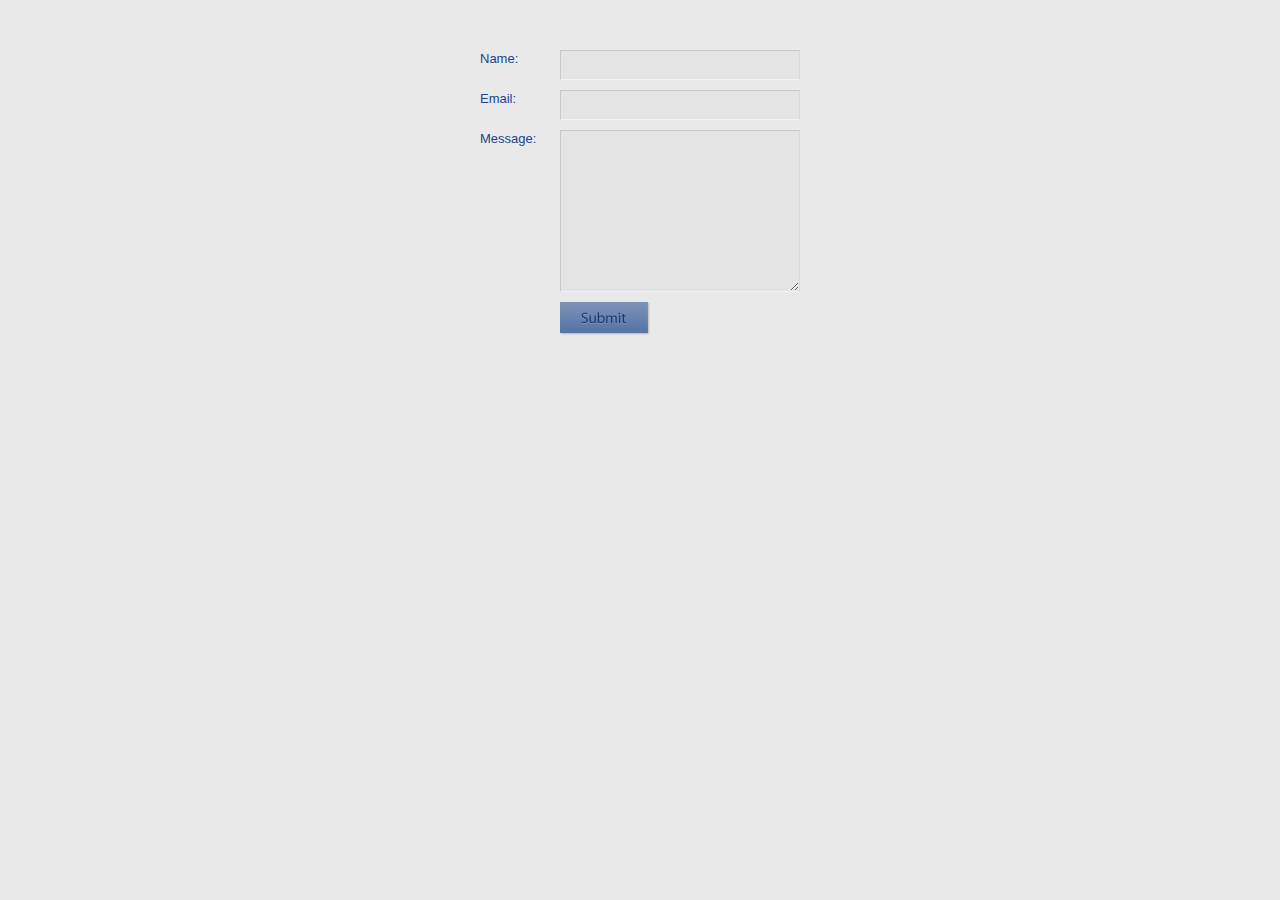
<file: Curriculum-Vitae/contact/index.html>
<!DOCTYPE html PUBLIC "-//W3C//DTD XHTML 1.0 Transitional//EN" "http://www.w3.org/TR/xhtml1/DTD/xhtml1-transitional.dtd">
<html xmlns="http://www.w3.org/1999/xhtml">

<head>
	<meta http-equiv="Content-Type" content="text/html; charset=UTF-8" />
	<title>Contact Form</title>
	<link rel="stylesheet" type="text/css" href="../css/blue.css" />
	<script type="text/javascript" src="js/jquery-1.2.6.min.js"></script>
	<script type="text/javascript" src="js/jquery.validate.js"></script>
	
	<script type="text/javascript">
	$(document).ready(function(){
		
		$("#contactform").validate();
	});
	</script>
</head>

<body class="contact">
<form method="post" action="contactengine.php" id="contactform">

<label for="Name">Name:</label>

	<input type="text" name="Name" id="Name" class="required" />

<label for="Email">Email:</label>

	<input type="text" name="Email" id="Email" class="required email" />

<label for="Message">Message:</label>

	<textarea name="Message" id="Message" rows="10" cols="20" class="required"></textarea>
<div class="clear"></div>
<input type="submit" name="submit" value="" class="submit-button" />
</form>
	
</body>
</html>
</file>
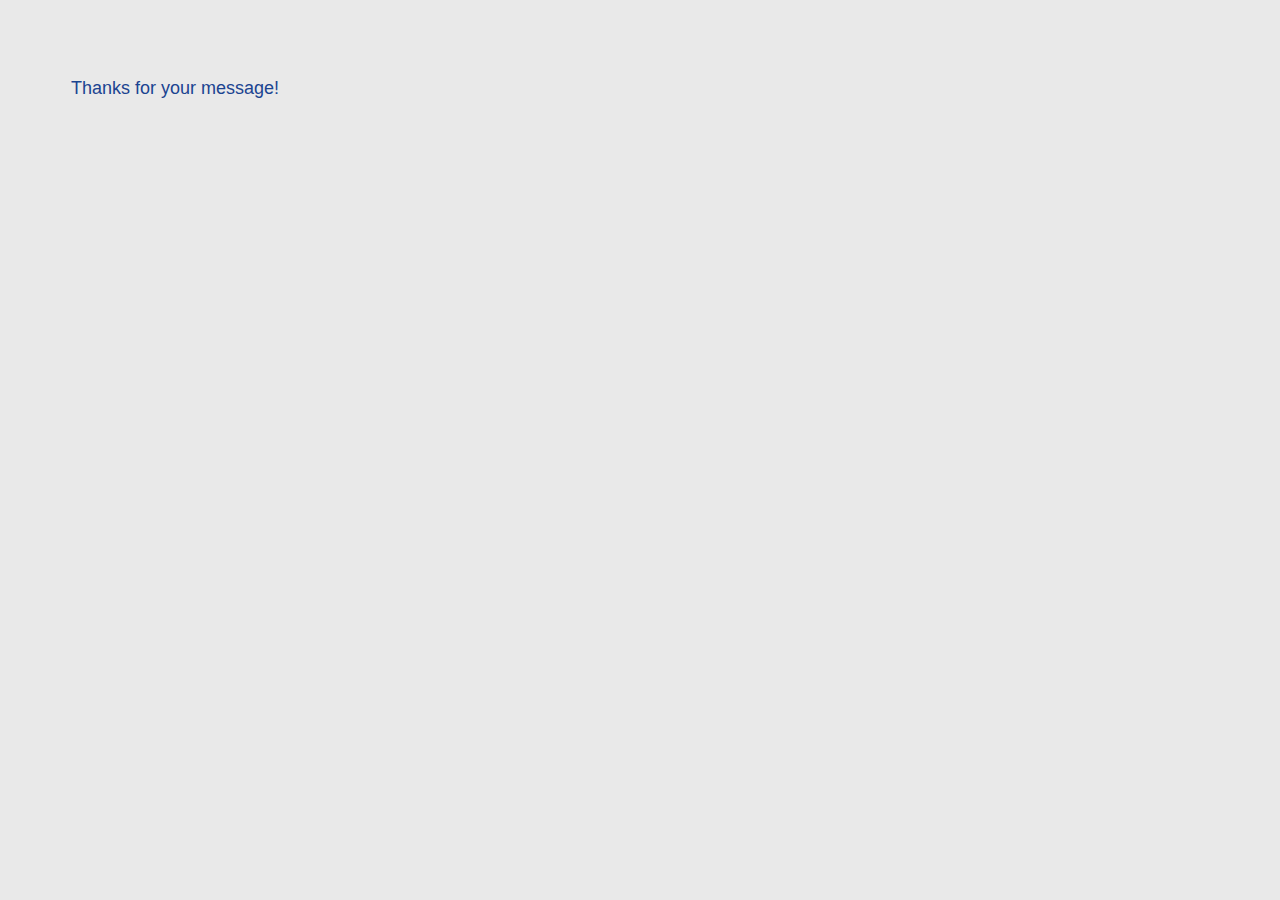
<file: Curriculum-Vitae/contact/contactthanks.html>
<!DOCTYPE html PUBLIC "-//W3C//DTD XHTML 1.0 Transitional//EN" "http://www.w3.org/TR/xhtml1/DTD/xhtml1-transitional.dtd">
<html xmlns="http://www.w3.org/1999/xhtml">

<head>
	<meta http-equiv="Content-Type" content="text/html; charset=UTF-8" />
	<title>Contact Form | Thanks!</title>
	<link rel="stylesheet" type="text/css" href="../css/blue.css" />
</head>

<body class="contact">


		<h1 class="warn">Thanks for your message!</h1>
	

</body>

</html>
</file>
<file: Curriculum-Vitae/css/blue.css>
@charset "UTF-8";
/* RESET */
/* ----------------------------------------- */
html, body, div, span, applet, object, iframe,
h1, h2, h3, h4, h5, h6, p, blockquote, pre,
a, abbr, acronym, address, big, code,
del, dfn, em, font, img, ins, kbd, q, s, samp,
small, strike, strong, tt, var,
dl, dt, dd, ol, ul, li,
fieldset, form, label, legend,
table, caption, tbody, tfoot, thead, tr, th, td {
	margin: 0;
	padding: 0;
	border: 0;
	outline: 0;
	font-weight: inherit;
	font-style: inherit;
	font-size: 100%;
	font-family: inherit;
	vertical-align: baseline;
}
:focus {
	outline: 0;
}
body {
	line-height: 1;
}
/* tables still need 'cellspacing="0"' in the markup */
table {
	border-collapse: separate;
	border-spacing: 0;
}
caption, th, td {
	text-align: left;
	font-weight: normal;
}
blockquote:before, blockquote:after,
q:before, q:after {
	content: "";
}
blockquote, q {
	quotes: "" "";
}

.clear {
	clear:both;
}


/* LAYOUT */
/* ----------------------------------------- */

body {
	font-family: "Trebuchet MS", Arial, Helvetica, sans-serif;
	background-color: #e1e0db;
	background-image: url(../images/bg.jpg);
	background-repeat: repeat;
	font-size:13px;
	line-height: 17px;
	color:#000;
}

.contact {
	background-image: none;
	background-color:#e9e9e9;
}

a, a:visited, a:active {
	color:#7b90b5;
	text-decoration: none;
}

a:hover {
	color:#7b90b5;
	text-decoration: underline;
}

/* DOSSIER BACKGROUND */
/* ----------------------------------------- */

#wrapper {
	width:969px;
	margin:0 auto;
	margin-top:60px;
	margin-bottom:100px;
}

.wrapper-top {
	width:969px;
	height:19px;
	margin:0 auto;
	/*Quoc background-image:url(../images/btop.jpg);*/
	background-repeat:no-repeat;
}

.wrapper-mid {
	width:969px;
	margin:0 auto;
	/*Quoc background-image:url(../images/bmid.jpg);*/
	border-color: silver;
	border-style: solid;
    
    border-width: 0px 0px 0px 0px;

	background-repeat: repeat-y;
	padding:5px 5px 5px 5px;
}

.wrapper-bottom {
	width:969px;
	height:22px;
	padding:0;
	margin:0 auto;
	/*Quoc background-image:url(../images/bbottom.jpg);*/
	background-repeat:no-repeat;
}

/* PAPER BACKGROUND */
/* ----------------------------------------- */

#paper {
	width:969px;
	margin:0 auto;
}

.paper-top {
	width:969px;
	margin:0 auto;
	/*Quoc background-image:url(../images/ptop.jpg); */
	background-repeat:no-repeat;
	height:126px;
}

#paper-mid {
	width:950px;
	border-color: silver;
	border-style: solid;
    
    border-width: 1px 0px 1px 0px;

	padding:5px 5px 5px 5px;

	/*background-image:url(../images/pmid.jpg);*/
	background-color: white;
	/*background-repeat:repeat-y;*/
	display:block;
	overflow: hidden;

}

.paper-bottom {
	width:960px;
	height:0 px;
	margin:0 auto;
	/*Quoc background-image:url(../images/pbottom.jpg);*/
	background-repeat:no-repeat;
}

/* ENTRIES */
/* ----------------------------------------- */

.entry {
	width:900px;
	float:left;
	display: block;
	padding-top:10px;
	clear: both;
	margin-left:4px;
}

h1  {
	width:250px;
	font-size:42px;
	color:#1b4491;
	margin-bottom:3px;
	clear:both;
}

h1 span {
	font-size:21px;
	display:block;
	color:#1b4491;
	margin-top:-5px;
}

h2 {
	width:180px;
	height: 23px;
	text-align: right;
	float:left;
	padding:0;
	margin:0;
	clear:both;
	font-size:22px;
	color:#1b4491;
	margin-bottom:-12px;
}

p {
	width:600px;
	margin-left:40px;
	float:left;	
}

p img {
	float:right;
	margin-left:20px;
	padding-left:10px;
}

div.content {
	clear: both;
	padding:0;
	margin:0;
	overflow: hidden;
	display:block;
	padding-top:10px;
}

h3 {
	width:180px;
	text-align: right;
	float:left;
	padding:0;
	clear:both;
	font-size: 13px;
	color:#7b90b5;
}

h4 {
	width:180px;
	text-align: right;
	float:left;
	padding:0;
	clear:both;
	font-size: 11px;
	color:#7b90b5;
}

h5 {
	width:180px;
	text-align: right;
	float:left;
	padding:0;
	clear:both;
	font-size: 10px;
	color:#7b90b5;
}

h6 {
	width:180px;
	text-align: right;
	float:left;
	padding:0;
	clear:both;
	font-size: 9px;
	color:#7b90b5;
}

em {
	font-family: Georgia, "Times New Roman", serif;
	font-style: italic;
	color:#777777;
	font-size:12px;
	display: block;
	padding-top:3px;
}


ol {
	float:right;
	width:500px;
	margin-left:40px;
	list-style: decimal;
	
}

ol li {
	width:500px;
	list-style-type: decimal;
	list-style-position: inside;
}

dl {
	float:right;
	width:500px;
	margin-left:40px;
	
}

dt {
	float:left;
	display: block;
	width:500px;
		color:#7b90b5;
}

dd {
	float:left;
	display: block;
	width:480px;
	text-indent:20px;
}

ul.unordered {
	float:left;
	width:500px;
	margin-left:5px;
	
}

ul.unordered li {
	margin:0;
	padding:0;
	float:left;
	display: block;
	width:500px;
	background-image:url(../images/bullet.gif);
	background-repeat: no-repeat;
	padding-left:10px;
	background-position: 0 .5em;
	margin-top:0;
}

ul.info {
	float:left;
	width:500px;
	margin-left:40px;
	list-style-type: none; 
}

ul.info li {
	margin:0;
	padding:0;
	float:left;
	display: block;
	width:500px;
	background-image:url(../images/bullet.gif);
	background-repeat: no-repeat;
	padding-left:10px;
	background-position: 0 .5em;
	margin-top:12px;
}

ul.skills {
	margin:0;
	padding:0 0 0 180px;
	float:left;
	width:800px;
	margin-left:40px;
	/*margin-top:px;*/
	list-style-type: none;
	
}

ul.skills li {
	margin:0;
	padding:0;
	float:left;
	width:156px;
	background-image:url(../images/bullet.gif);
	background-repeat: no-repeat;
	padding-left:10px;
	background-position: 0 .5em;
	margin-top:0px;
}

ul.works {
	margin:0;
	padding:0;
	float:left;
	width:500px;
	margin-left:40px;
	list-style-type: none;
}

ul.works li {
	margin:0;
	padding:0;
	float:left;
}

ul.works li img {
	padding:4px;
	background-color:#fff;
	width:95px;
	height:95px;
	border:1px solid #bdc7da;
	margin-right:20px;
	margin-bottom:16px;
}

ul.works li img:hover {
	border:1px solid #1b4491;
	cursor: pointer;
}

img.portrait {
	/*background-image:url(../images/frame.jpg);*/
	background-repeat: no-repeat;
	width:auto;
	height:200px;
	padding-top:50px;
	padding-left:11px;
	padding-right:11px;
	padding-bottom:36px;
	margin-left:50px;
	float:left;
	
}


/* SELF INFORMATION */
/* ----------------------------------------- */

.self {
	width:350px;
	float:left;
	padding-top:11px;
	margin-left:38px;
	margin-bottom:15px;
}

.self ul {
	padding-top: 10px;
}

.self ul li.ad {
	background-image:url(../images/icn-ad.gif);
}

.self ul li.mail {
	background-image:url(../images/icn-mail.gif);
}

.self ul li.tel {
	background-image:url(../images/icn-tel.gif);
}

.self ul li.web {
	background-image:url(../images/icn-web.gif);
}

.self ul li {
	background-repeat: no-repeat;
	padding-left:26px;
	background-position: 0 .1em;
	height:25px;
	display:block;
	margin-top:-2px;
}

/* SOCIAL ICONS */
/* ----------------------------------------- */

.social {
	width:135px;
	float:right;
	padding-top:10px;
}

.social ul {
	list-style: none;
}

.social ul li {
	float:left;
	width:21px;
	height:24px;
	margin:0;
	padding:0;
	margin-left:6px;
}

/* TIPSY */
/* ----------------------------------------- */

.tipsy { padding: 5px; font-size: 10px; background-repeat: no-repeat;  background-image: url(../images/tipsy.gif); }
.tipsy-inner { padding: 5px 8px 4px 8px; background-color: #080626; color: #fff; max-width: 200px; text-align: center; }
.tipsy-inner { -moz-border-radius:3px; -webkit-border-radius:3px; }
.tipsy-north { background-position: top center; }
.tipsy-south { background-position: bottom center; margin-bottom:20px; }
.tipsy-east { background-position: right center; }
.tipsy-west { background-position: left center; }


/* COLORBOX */
/* ----------------------------------------- */

#colorbox, #cboxOverlay, #cboxWrapper{position:absolute; top:0; left:0; z-index:9999; overflow:hidden;}
#cboxOverlay{position:fixed; width:100%; height:100%;}
#cboxMiddleLeft, #cboxBottomLeft{clear:left;}
#cboxContent{position:relative; overflow:hidden;}
#cboxLoadedContent{overflow:auto;}
#cboxLoadedContent iframe{display:block; width:100%; height:100%; border:0;}
#cboxTitle{margin:0; display:none;}
#cboxLoadingOverlay, #cboxLoadingGraphic{position:absolute; top:0; left:0; width:100%;}
#cboxPrevious, #cboxNext, #cboxClose, #cboxSlideshow{cursor:pointer;}

#cboxOverlay{background:#666;}

#colorBox{}
#cboxTopLeft{width:25px; height:25px; background:url(../images/border1.png) 0 0 no-repeat;}
#cboxTopCenter{height:25px; background:url(../images/border1.png) 0 -50px repeat-x;}
#cboxTopRight{width:25px; height:25px; background:url(../images/border1.png) -25px 0 no-repeat;}
#cboxBottomLeft{width:25px; height:25px; background:url(../images/border1.png) 0 -25px no-repeat;}
#cboxBottomCenter{height:25px; background:url(../images/border1.png) 0 -75px repeat-x;}
#cboxBottomRight{width:25px; height:25px; background:url(../images/border1.png) -25px -25px no-repeat;}
#cboxMiddleLeft{width:5px; background:url(../images/border2.png) 0 0 repeat-y;}
#cboxMiddleRight{width:5px; background:url(../images/border2.png) -25px 0 repeat-y;}
#cboxContent{background:#fff;}
#cboxLoadedContent{margin-bottom:20px;}
#cboxTitle{position:absolute; bottom:0px; left:0; text-align:center; width:100%; color:#1b4491;}
#cboxCurrent{position:absolute; bottom:0px; left:100px; color:#000;}
#cboxSlideshow{position:absolute; bottom:0px; right:42px; color:#444;}
#cboxPrevious{position:absolute; bottom:0px; left:0; color:#444;}
#cboxNext{position:absolute; bottom:0px; left:63px; color:#444;}
#cboxLoadingOverlay{background:url(../images/loading.gif) 5px 5px no-repeat #fff;}
#cboxClose{position:absolute; bottom:0; right:0; display:block; color:#444;}


/* GO TO TOP */
/* ----------------------------------------- */

#message {
	display: block;
	display: none;
	z-index: 999;
	opacity: .8;
	position: fixed;
	top: 100%;
	margin-top: -40px;
	right: 0%;
	margin-right:10px;
	-moz-border-radius: 3px;
	-webkit-border-radius: 3px;
	width: 77px;
	line-height: 20px;
	height: 20px;
	padding: 5px;
	background-color: #080626;
	font-size: 11px;
	text-align: center;
}

#message a {
	color: #fff;
}
	
/* ELEMENTS */
/* ----------------------------------------- */

table {
	width: 500px;
	margin-left:40px;
	float:right;
	border-collapse: collapse;
	border-bottom:1px dashed #999;
	border-top:1px dashed #999;
}

table td {
	padding: 10px;
	padding-top:0;
	border-right:1px dashed #999;
}

table td:hover {
	background-color: #f2f2f2;
}

table th {
	padding: 10px;
	padding-top:0;
	color:#7b90b5;
	text-align: left;
	border-right:1px dashed #999;
}

table td.center {
	text-align: center;
}

table td.last {
	background: none;
}

table th.center {
	text-align: center;
}

table th.last {
	background: none;
}

table tr {
	border-left:1px dashed #999;
	border-top:1px dashed #999;
}

table tr.caption {
	border-left:1px dashed #999;
}

blockquote {
	border-left:3px solid #7b90b5;
	padding-left:8px;
	width:489px;
	margin-left:40px;
	float:right;
}

abbr, acronym {
	border-bottom:1px dashed #7b90b5;
}

strong {
	font-weight: bold;
}

small {
	font-size:70%;
}

big {
	font-size:1.2em;
}


/* CONTACT */

fieldset, legend {
	float:right;
	width:500px;
	padding:0;
	margin:0;
	margin-left:40px;
}

h1.warn {
	color:#1b4491;
	font-size:18px;
	margin-top:30px;
	padding:50px;
	text-align: center;
}

#contactform {
	width:320px;
	height:370px;
	margin:0 auto;
	padding:50px;
	overflow: hidden;
}

label {
	float:left;
	width:40px;
	height:28px;
	margin-bottom:10px;
	clear:both;
	color:#1b4491;
}

input {
	width:228px;
	float:right;
	height:18px;
	margin-bottom:10px;
	border-top:1px solid #c8c8c8;
	border-left:1px solid #c8c8c8;
	border-right:1px solid #dadada;
	border-bottom:1px solid #f2f2f2;
	background-color: #e4e4e4;
	font-family: "Trebuchet MS", Arial, Helvetica, sans-serif;
	font-size: 13px;
	padding:5px;
	outline: none;
}

input:focus {
	background-color: #dddddd;
	border-top:1px solid #c8c8c8;
	border-left:1px solid #c8c8c8;
	border-right:1px solid #dadada;
	border-bottom:1px solid #f2f2f2;
}

textarea {
	border-top:1px solid #c8c8c8;
	border-left:1px solid #c8c8c8;
	border-right:1px solid #dadada;
	border-bottom:1px solid #f2f2f2;
	background-color: #e4e4e4;
	width:228px;
	float:right;
	margin-bottom:10px;
	font-family: "Trebuchet MS", Arial, Helvetica, sans-serif;
	font-size: 13px;
	padding:5px;
	outline: none;
}

textarea:focus {
	background-color: #dddddd;
	border-top:1px solid #c8c8c8;
	border-left:1px solid #c8c8c8;
	border-right:1px solid #dadada;
	border-bottom:1px solid #f2f2f2;
}

.submit-button {
	background: transparent url(../images/submit.jpg) no-repeat 0 0;
	display: block;
	clear: both;
	width:90px;
	height: 33px; 
	border:none;
	float:left;
	margin-left: 80px;
	text-indent: -9999px;
	outline: 0;
	cursor: pointer;
	padding:0;
}

.submit-button:hover {
	background: transparent url(../images/submit.jpg) no-repeat 0 -33px;
	outline: 0;
	border: none;
}

label.error {
	clear: both;
	padding:0;
	margin-top:-5px;
	color:#7b90b5;
	font-size: 1.0em;
	font-style: italic;
	font-weight: normal;
	margin-left:80px;
	width:238px;
}
</file>
